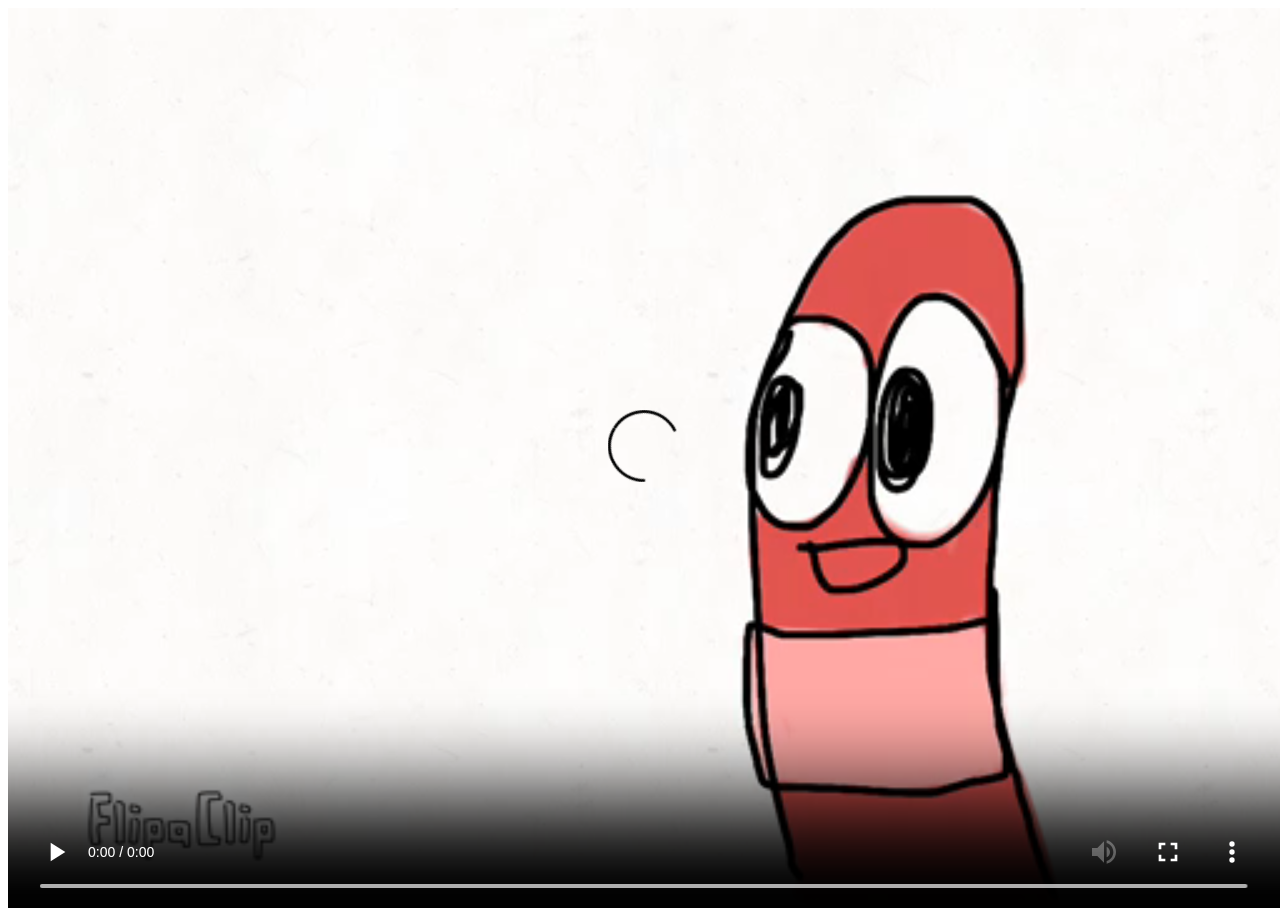
<file: enjoy/index.html>
<!DOCTYPE html>
<html>
<head>
	<meta charset="utf-8">
	<meta name="viewport" content="width=device-width, initial-scale=1">
	<title></title>
</head>
<body>
	<a href="p2.html">
		<video controls autoplay style="height: 100vh; display: flex; margin: auto;">
  			<source src="123.mp4" type="video/mp4">
		</video>
	</a>
</body>
</html>
</file>
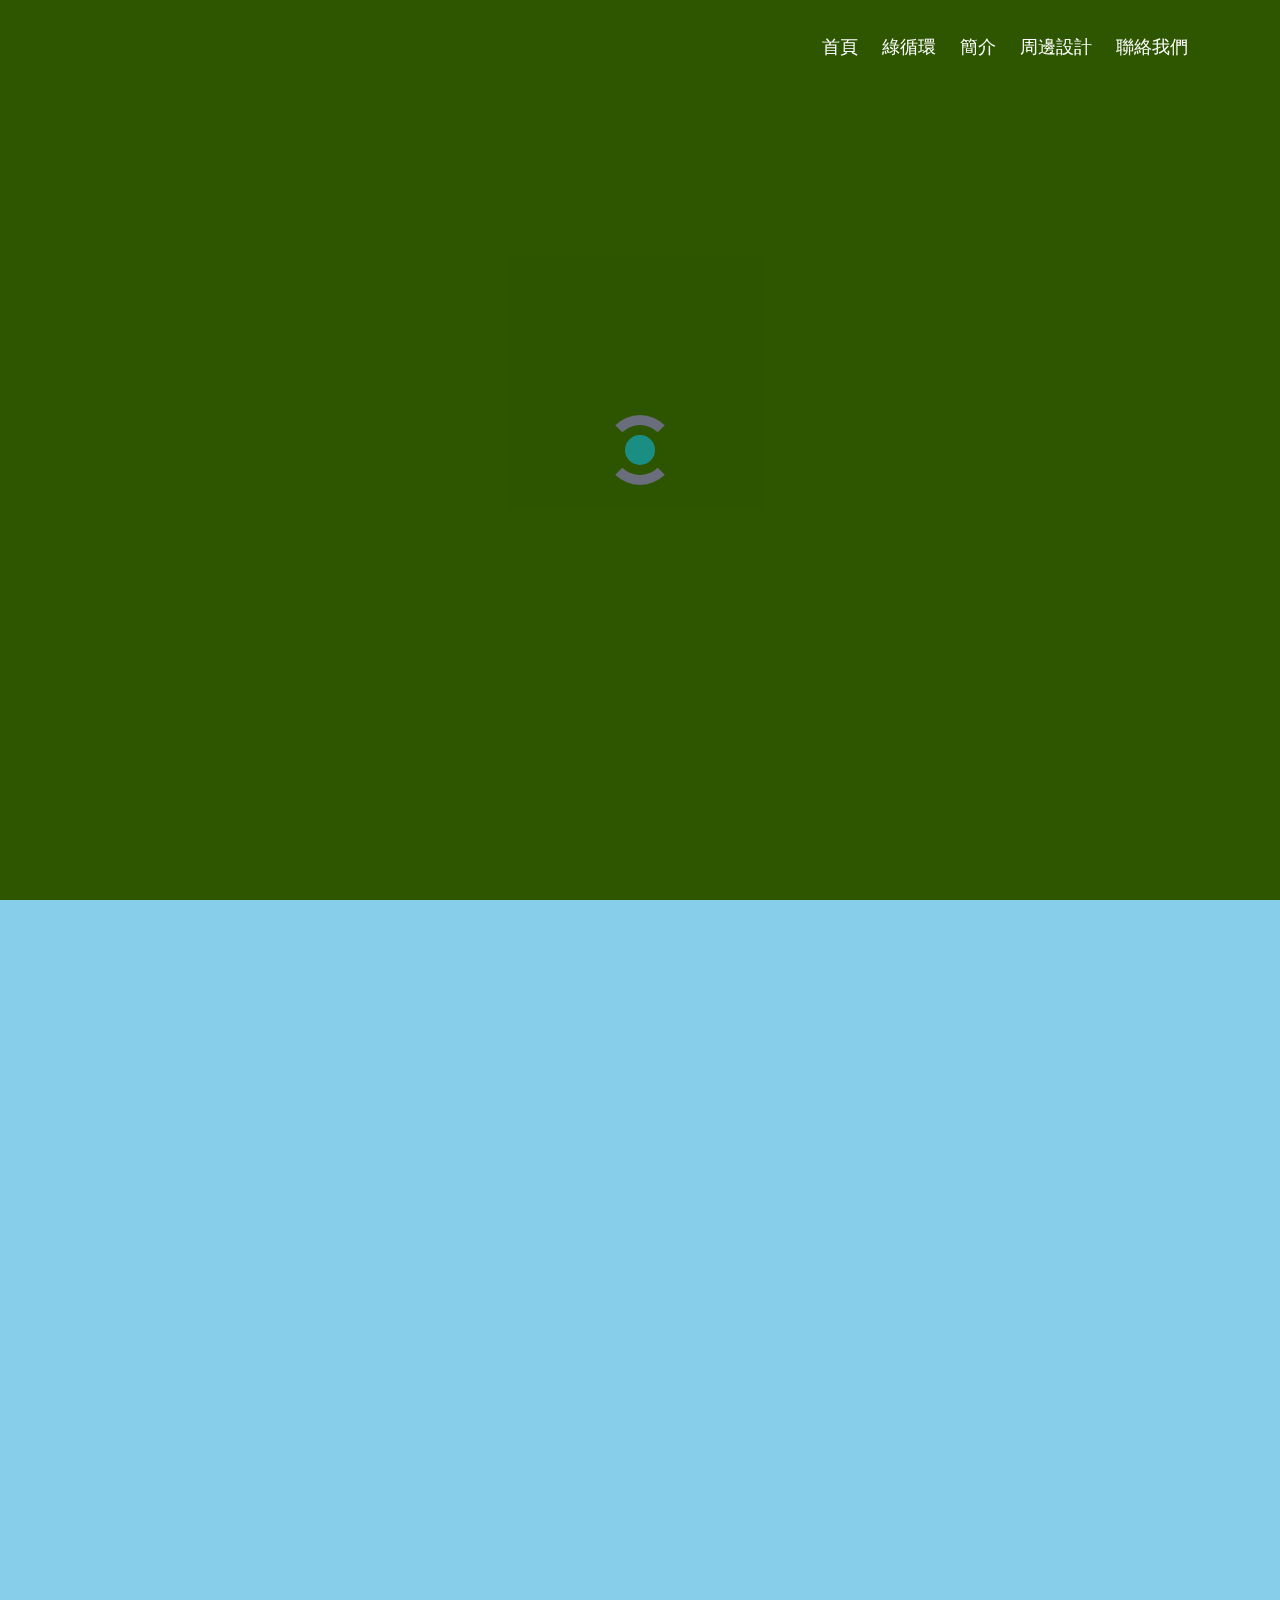
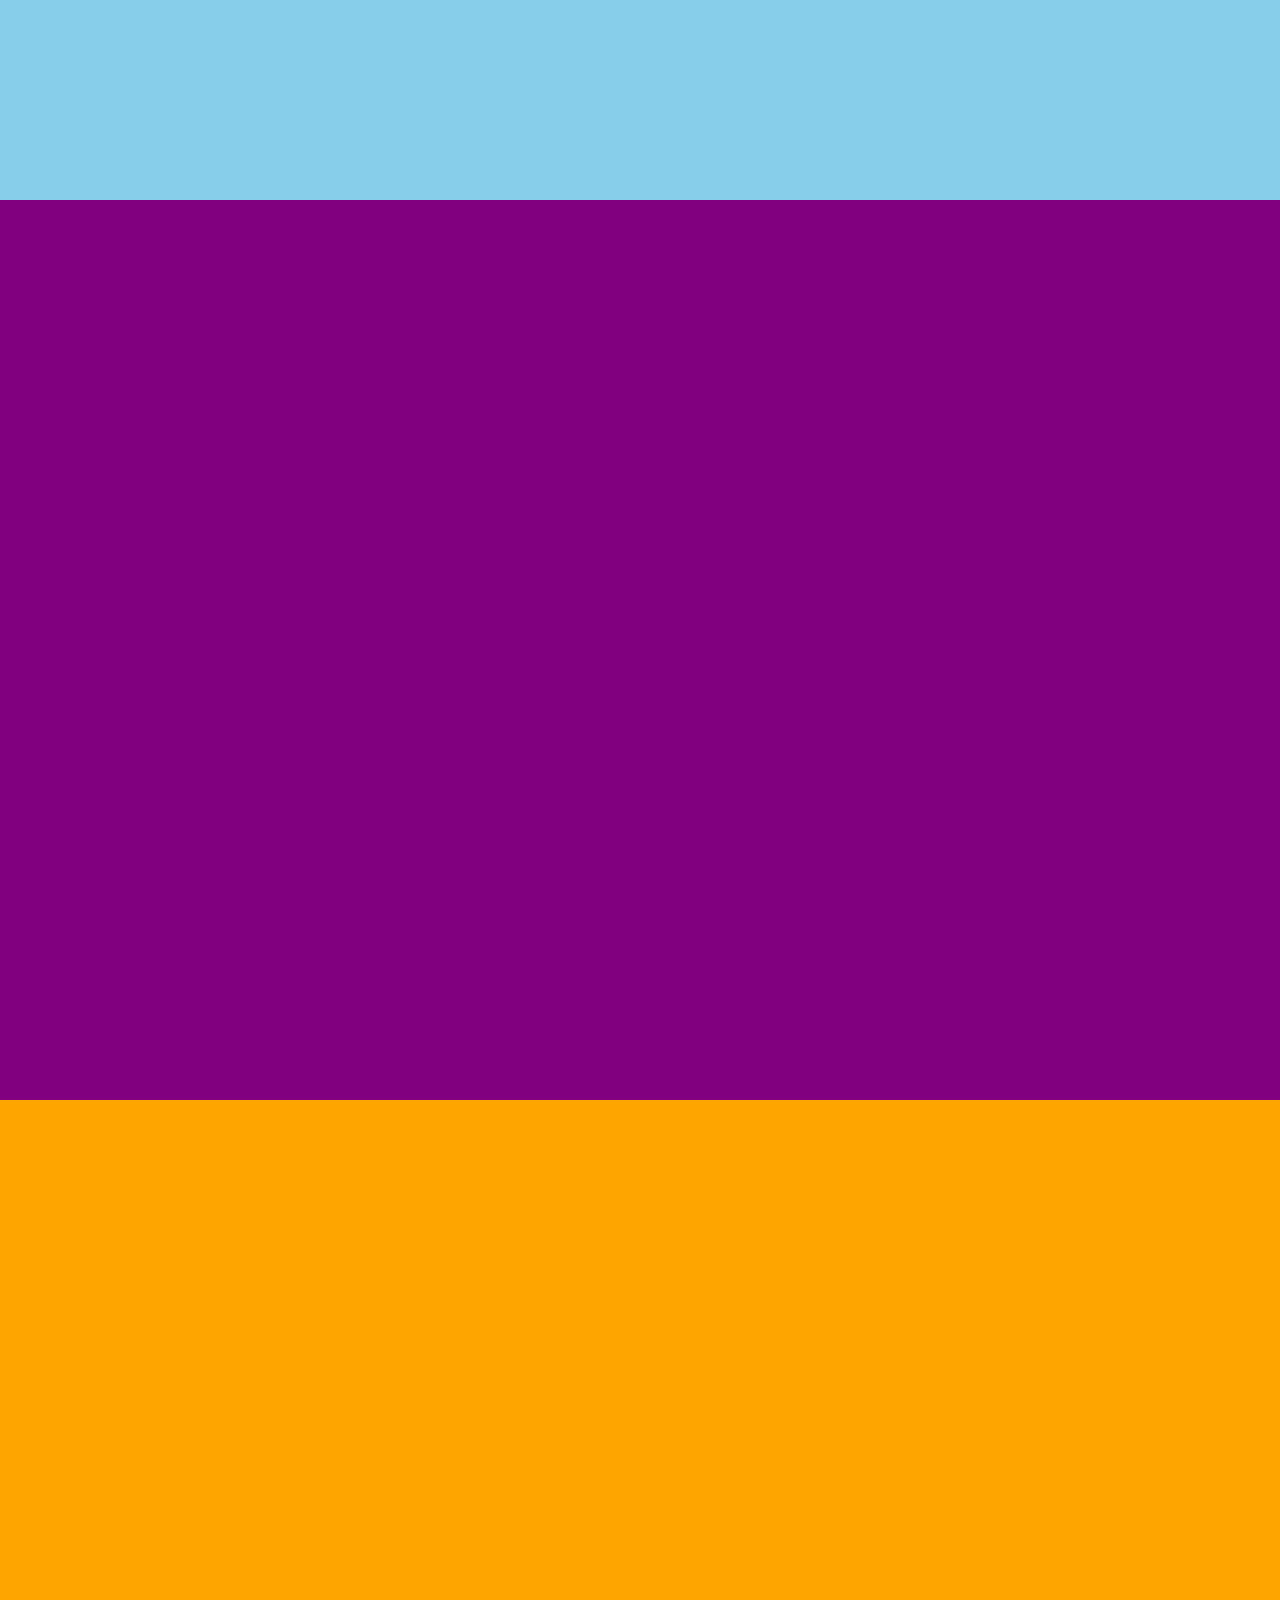
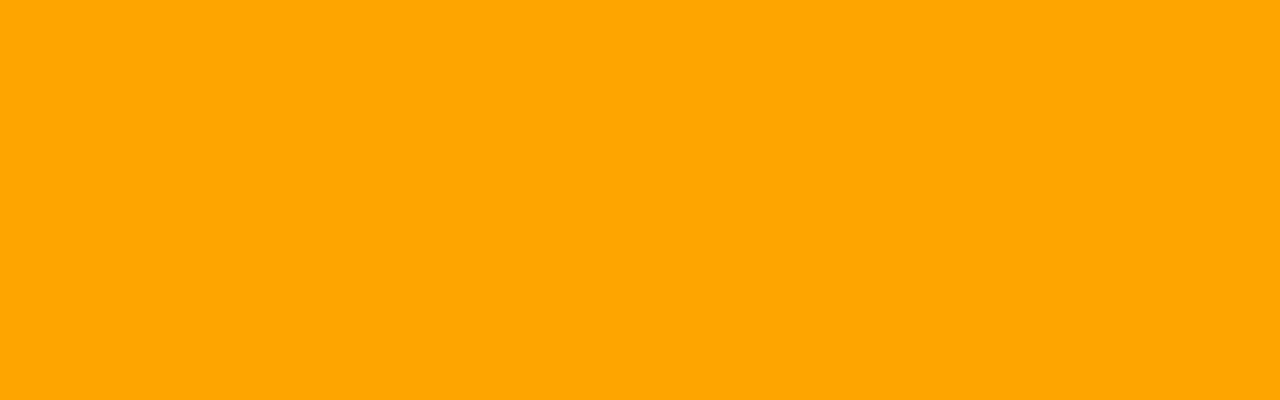
<file: enjoy/p2.html>
<!DOCTYPE html>
<html>
<head>
	<meta charset="utf-8">
	<meta name="viewport" content="width=device-width, initial-scale=1">
	<link rel="stylesheet" href="p2.css">
	<title></title>
</head>
<body>
	<div id="loading">
		<div class="loadingImage"></div>
	</div>
	<nav class="menu">
		<ul class="flex-nav">
			<li><a href="index.html">首頁</a></li>
			<li><a href="p2.html">綠循環</a></li>
			<li><a href="p3.html">簡介</a></li>
			<li><a href="p4.html">周邊設計</a></li>
			<li><a href="p5.html">聯絡我們</a></li>
		</ul>
	</nav>
	<div style="background-color:green;" class="section" id="a1" data-label="概念"><a href="a1"></a></div>
	<div style="background-color:skyblue;" class="section" id="a2" data-label="用途">
		<a href="a2"></a>
		<div class="round-p-div">
			<img src="ai.png" alt="" class="round-p" id="round1" usemap="#planetmap">
			<!-- 第二次提報後 -->
			<map name="planetmap">
  		<area shape="rect" coords="111,46,124,106" data-toggle="tooltip" data-placement="bottom" title="要在有網路的情況下才能使用喔！">
			</map>
			<!-- 第二次提報後 -->
			<p class="text_column" id="text">　　我們使用文案經營自然流量，平均每個月會有將近<span class="fc">40K</span>的自然流量進到官網，幫公司能省下非常龐大的<span class="fc">廣告預算</span>，增加<span class="fc">可觀的銷售金額</span>。而你也有機會達到這樣的成績，只要你在文案撰寫上能夠提供觀眾<span class="fc">喜歡的內容</span>，這樣的自然流量也能屬於你們。<br>　　
				<span class="fc">文案撰稿人創作內容</span>；行銷人員獲取利用內容並將其用作<span class="fc">產生網站流量</span>的工具，並希望獲得潛在客戶。當然更希望能獲得<span class="fc">潛在客戶</span>的更多訊息，比如<span class="fc">電子郵件地址、網站上的行為。</span>
			</p>
		</div>
		<div class="round-p-div"><img src="ai.png" alt="" class="round-p" id="round2">
			<p class="text_column2" id="text2">　　我們使用文案經營自然流量，平均每個月會有將近<span class="fc">40K</span>的自然流量進到官網，幫公司能省下非常龐大的<span class="fc">廣告預算</span>，增加<span class="fc">可觀的銷售金額</span>。而你也有機會達到這樣的成績，只要你在文案撰寫上能夠提供觀眾<span class="fc">喜歡的內容</span>，這樣的自然流量也能屬於你們。<br>　　
				<span class="fc">文案撰稿人創作內容</span>；行銷人員獲取利用內容並將其用作<span class="fc">產生網站流量</span>的工具，並希望獲得潛在客戶。當然更希望能獲得<span class="fc">潛在客戶</span>的更多訊息，比如<span class="fc">電子郵件地址、網站上的行為。</span>
			</p>
		</div>

	</div>
	<div style="background-color:purple;" class="section" id="a3" data-label="故事動畫"><a href="a3"></a></div>
	<div style="background-color:orange;" class="section" id="a4" data-label="互動遊戲"><a href="a4"></a></div>
<!-- <script src="script.js"></script> -->
<script src="http://ajax.googleapis.com/ajax/libs/jquery/1.8.0/jquery.min.js"></script>
<script>$("#loading").fadeOut(1600);</script>
<script type="text/javascript">
	var windowWidth=$(window).width();
$("#round1").css({'left':windowWidth-500});
$("#round2").css({'left':0});



$(window).scroll(function(){
    var windowTop = $(window).scrollTop();
    
    if(windowTop>$("#a2").offset().top/2){
      $("#round1").css({'left':windowWidth/2-windowWidth*0.05-400});
      $("#round1").addClass("round-r");
      $("#round2").css({'left':windowWidth/2+200});
	  $("#round2").addClass("round-r");
      $("#text").addClass("tt");
      $("#text2").addClass("tt");
    }
    if(windowTop<$("#a2").offset().top/2 || windowTop>$("#a3").offset().top/3*2){
      $("#round1").css({'left':windowWidth-500});
      $("#round1").removeClass("round-r");
      $("#round2").css({'left':0});
	  	$("#round2").removeClass("round-r");
      $("#text").removeClass("tt");
      $("#text2").removeClass("tt");
    }
  });


// 第二次提報後
$(function () {
  $('[data-toggle="tooltip"]').tooltip();
});
</script>	
</body>
</html>
</file>
<file: enjoy/p2.css>
* {
    margin: 0;
    padding: 0;
    box-sizing: border-box;
}

a{
    text-decoration: none;
    color: white;
}

.menu {
    position: fixed;
    top: 2rem;
    right: 5rem;
    display: flex;
    font-size: 18px;
    z-index: 999;
}

.flex-nav {
    margin-left: 15px;
    padding-top: 3px;
    list-style: none;
    display: flex;
}

.flex-nav li {
    margin: 0px 12px;
}

.content-menu {
    position: fixed;
    top: 50%;
    right: 15px;
    color: #047fa4;
    transform: translateY(-50%);
    transition: color .5s ease;
}

.content-menu ul {
    list-style: none;
}

.content-menu li {
    margin: 8px 0;
}


.section {
    height: 100vh;
}

/*右邊選單*/
html {
  scroll-behavior: smooth;
}

.nav {
  --nav-gap: 15px;
  padding: var(--nav-gap);
  position: fixed;
  right: 0;
  top: 50%;
  transform: translateY(-50%);
}

.nav-item {
  align-items: center;
  display: flex;
  flex-direction: row-reverse;
  margin-bottom: var(--nav-gap);
}

.nav-link:hover ~ .nav-label {
  opacity: 1;
}

.nav-label {
  color: #000000;
  font-weight: bold;
  opacity: 0;
  transition: opacity 0.1s;
}

.nav-link {
  background: rgba(0, 0, 0, 0.3);
  border-radius: 50%;
  height: var(--nav-gap);
  margin-left: var(--nav-gap);
  transition: transform 0.1s;
  width: var(--nav-gap);
}

.nav-link-selected {
  background: #000000;
  transform: scale(1.4);
}

/*Loader*/
#loading {
    background: #4D3900;
    position: fixed;
    left: 0;
    top: 0;
    width: 100%;
    height: 100%;
    display: flex;
    align-items: center;
    justify-content: center;
    z-index: 999;
}

.loadingImage {
    position: relative;
    width: 30px;
    height: 30px;
    background: #2e98df;
    border-radius: 50px;
    animation: loadingImage 1.5s infinite linear;
}

.loadingImage::after {
    position: absolute;
    width: 50px;
    height: 50px;
    border-top: 10px solid #b160d1;
    border-bottom: 10px solid #b160d1;
    border-left: 10px solid transparent;
    border-right: 10px solid transparent;
    border-radius: 50px;
    content: '';
    top: -20px;
    left: -20px;
    animation: loadingImage_after 1.5s infinite linear;
}


.text_column {
    width: 50%;
    text-align: justify;
    line-height: 30px;
    margin-top: 30px;
    float: right;
    padding-right: 80px;
    color: black;
    transition:all 0.5s ease;
    opacity:0;
}
.text_column2 {
    width: 50%;
    text-align: justify;
    line-height: 30px;
    margin-top: 30px;
    float: left;
    padding-left: 80px;
    color: black;
    transition:all 0.5s ease;
    opacity:0;
}
.fc{
    color: red;
}

.round-p-div{
    position:relative;
    display:block;
    margin:0px;
    width:100%;
    height:300px;
  /*background-color:yellow;*/
}
.round-p{
    position:absolute;
    display:block;
    width:300px;
    height:300px;
    transition:all 0.3s ease;
    opacity:0;
}
.round-r{
    transform:rotate(360deg);
    opacity:1;
}

.tt{
    opacity:1;
}
area {
  cursor: pointer;
  
}

@keyframes loadingImage {
    0% {
        transform: rotate(0deg);
    }

    50% {
        transform: rotate(180deg);
        background: #2ecc71;
    }

    100% {
        transform: rotate(360deg);
    }
}

@keyframes loadingImage_after {
    0% {
        border-top: 10px solid #b160d1;
        border-bottom: 10px solid #b160d1;
    }

    50% {
        border-top: 10px solid #2e98df;
        border-bottom: 10px solid #2e98df;
    }

    100% {
        border-top: 10px solid #b160d1;
        border-bottom: 10px solid #b160d1;
    }
}
</file>
